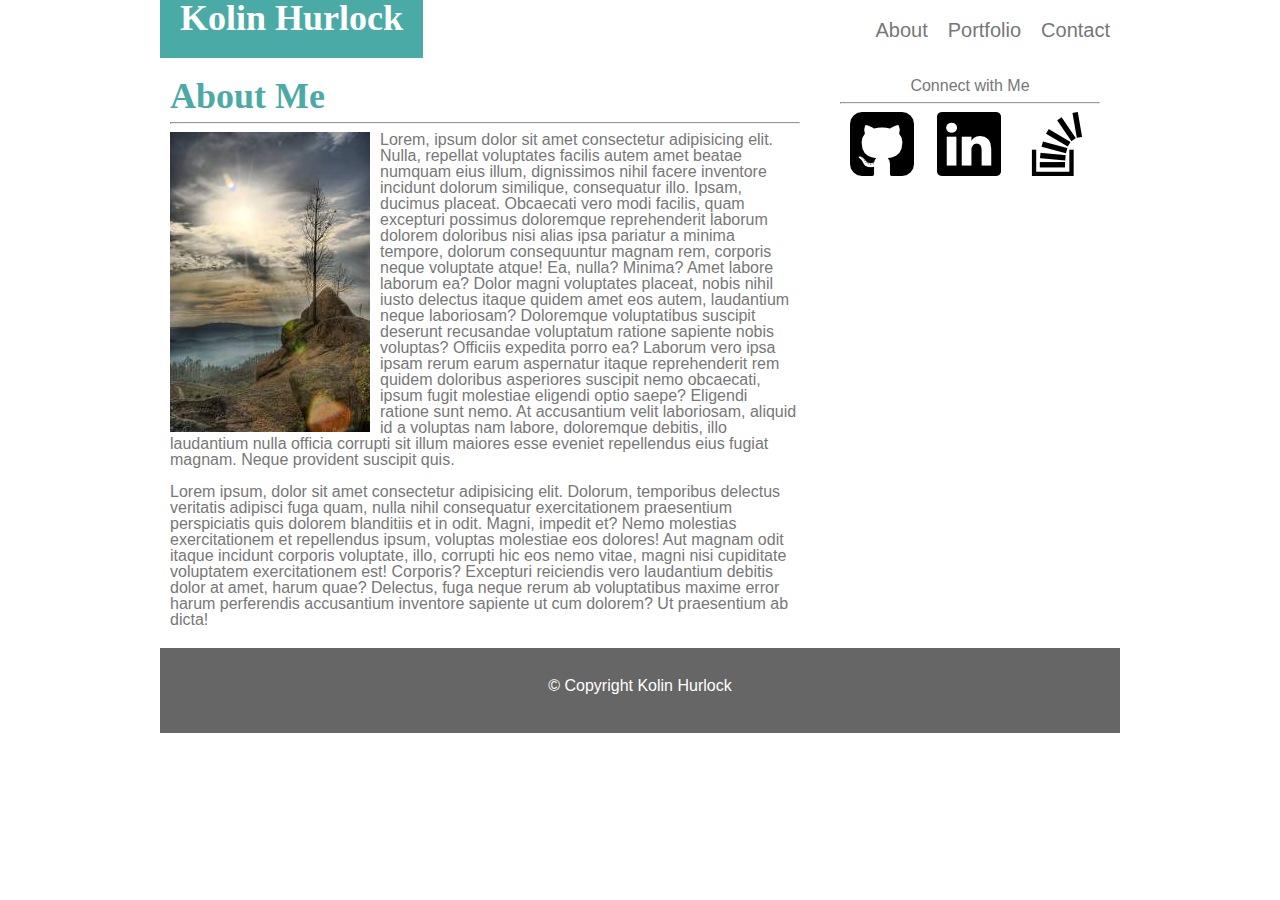
<file: index.html>
<!DOCTYPE html>
<html>
<head>
    <meta charset="utf-8" />
    <meta http-equiv="X-UA-Compatible" content="IE=edge">
    <title>Kolin Hurlock About</title>
    <meta name="viewport" content="width=device-width, initial-scale=1">
    <link rel="stylesheet" type="text/css" media="screen" href="assets/css/reset.css" />
    <link rel="stylesheet" type="text/css" media="screen" href="assets/css/style.css" />
    <link rel="stylesheet" type="text/css" media="screen" href="assets/css/responsive.css" />
</head>
<body>
    <header>
        <h1>Kolin Hurlock</h1>
        <a href="contact.html">Contact</a>
        <a href="portfolio.html">Portfolio</a>
        <a href="index.html">About</a>
    </header>
    
    <div id="mainContent">
        <h1>About Me</h1>
        <hr>
        <img id="profileImage" src="assets/images/nature-view.jpg">
        <p>Lorem, ipsum dolor sit amet consectetur adipisicing elit. Nulla, repellat voluptates facilis autem amet beatae numquam eius illum, dignissimos nihil facere inventore incidunt dolorum similique, consequatur illo. Ipsam, ducimus placeat.
        Obcaecati vero modi facilis, quam excepturi possimus doloremque reprehenderit laborum dolorem doloribus nisi alias ipsa pariatur a minima tempore, dolorum consequuntur magnam rem, corporis neque voluptate atque! Ea, nulla? Minima?
        Amet labore laborum ea? Dolor magni voluptates placeat, nobis nihil iusto delectus itaque quidem amet eos autem, laudantium neque laboriosam? Doloremque voluptatibus suscipit deserunt recusandae voluptatum ratione sapiente nobis voluptas?
        Officiis expedita porro ea? Laborum vero ipsa ipsam rerum earum aspernatur itaque reprehenderit rem quidem doloribus asperiores suscipit nemo obcaecati, ipsum fugit molestiae eligendi optio saepe? Eligendi ratione sunt nemo.
        At accusantium velit laboriosam, aliquid id a voluptas nam labore, doloremque debitis, illo laudantium nulla officia corrupti sit illum maiores esse eveniet repellendus eius fugiat magnam. Neque provident suscipit quis.</p>
        <br>
        <p>Lorem ipsum, dolor sit amet consectetur adipisicing elit. Dolorum, temporibus delectus veritatis adipisci fuga quam, nulla nihil consequatur exercitationem praesentium perspiciatis quis dolorem blanditiis et in odit. Magni, impedit et?
        Nemo molestias exercitationem et repellendus ipsum, voluptas molestiae eos dolores! Aut magnam odit itaque incidunt corporis voluptate, illo, corrupti hic eos nemo vitae, magni nisi cupiditate voluptatem exercitationem est! Corporis?
        Excepturi reiciendis vero laudantium debitis dolor at amet, harum quae? Delectus, fuga neque rerum ab voluptatibus maxime error harum perferendis accusantium inventore sapiente ut cum dolorem? Ut praesentium ab dicta!</p>
    </div>
    
    <div id="sidebar">
        <h3>Connect with Me</h3>
        <hr>
        <a href="https://www.github.com/khurlock" target="_blank"><img src="assets/images/github-sign.png"></a>
        <a href="https://www.linkedin.com/in/kolin-hurlock-544a01155/" target="_blank"><img src="assets/images/linked-in-square-button.png"></a>
        <a href="#"><img src="assets/images/stack-exchange-symbol.png" target="_blank"></a>
    </div>

    <footer>&copy; Copyright Kolin Hurlock</footer>
</body>
</html>
</file>
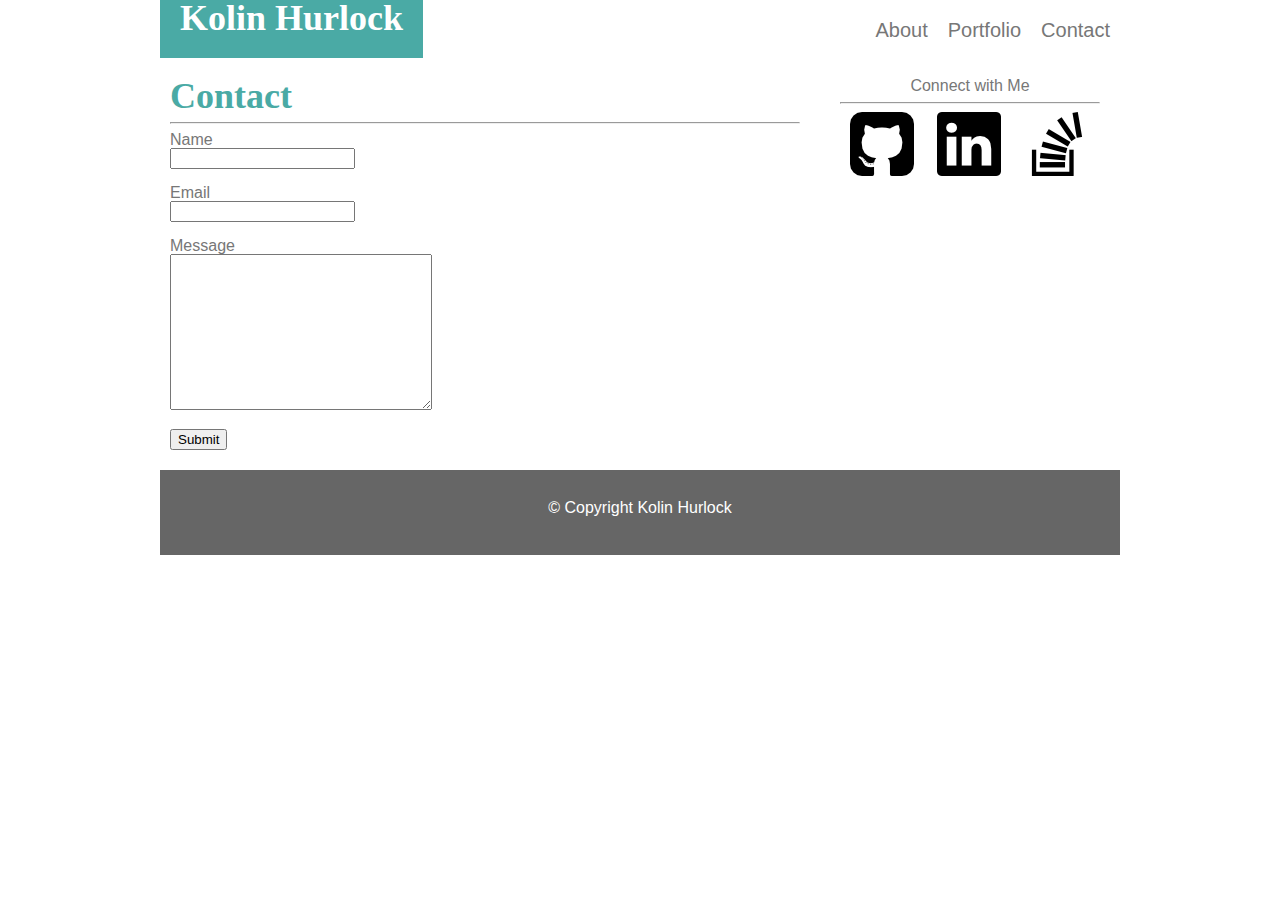
<file: contact.html>
<!DOCTYPE html>
<html>
<head>
    <meta charset="utf-8" />
    <meta http-equiv="X-UA-Compatible" content="IE=edge">
    <title>Kolin Hurlock Contact</title>
    <meta name="viewport" content="width=device-width, initial-scale=1">
    <link rel="stylesheet" type="text/css" media="screen" href="assets/css/reset.css" />
    <link rel="stylesheet" type="text/css" media="screen" href="assets/css/style.css" />
    <link rel="stylesheet" type="text/css" media="screen" href="assets/css/responsive.css" />
</head>
<body>
    <header>
        <h1>Kolin Hurlock</h1>
        <a href="contact.html">Contact</a>
        <a href="portfolio.html">Portfolio</a>
        <a href="index.html">About</a>
    </header>
    
    <div id="mainContent">
        <h1>Contact</h1>
        <hr>
        <form>
            Name<br>
            <input type="text" name="firstname"><br><br>
            Email<br>
            <input type="text" name="lastname"><br><br>
            Message<br>
            <textarea name="message" rows="10" cols="30">
            </textarea><br><br>
            <button type="button">Submit</button>
        </form>
    </div>
    
    <div id="sidebar">
        <h3>Connect with Me</h3>
        <hr>
        <a href="https://www.github.com/khurlock" target="_blank"><img src="assets/images/github-sign.png"></a>
        <a href="https://www.linkedin.com/in/kolin-hurlock-544a01155/" target="_blank"><img src="assets/images/linked-in-square-button.png"></a>
        <a href="#"><img src="assets/images/stack-exchange-symbol.png" target="_blank"></a>
    </div>

    <footer>&copy; Copyright Kolin Hurlock</footer>
</body>
</html>
</file>
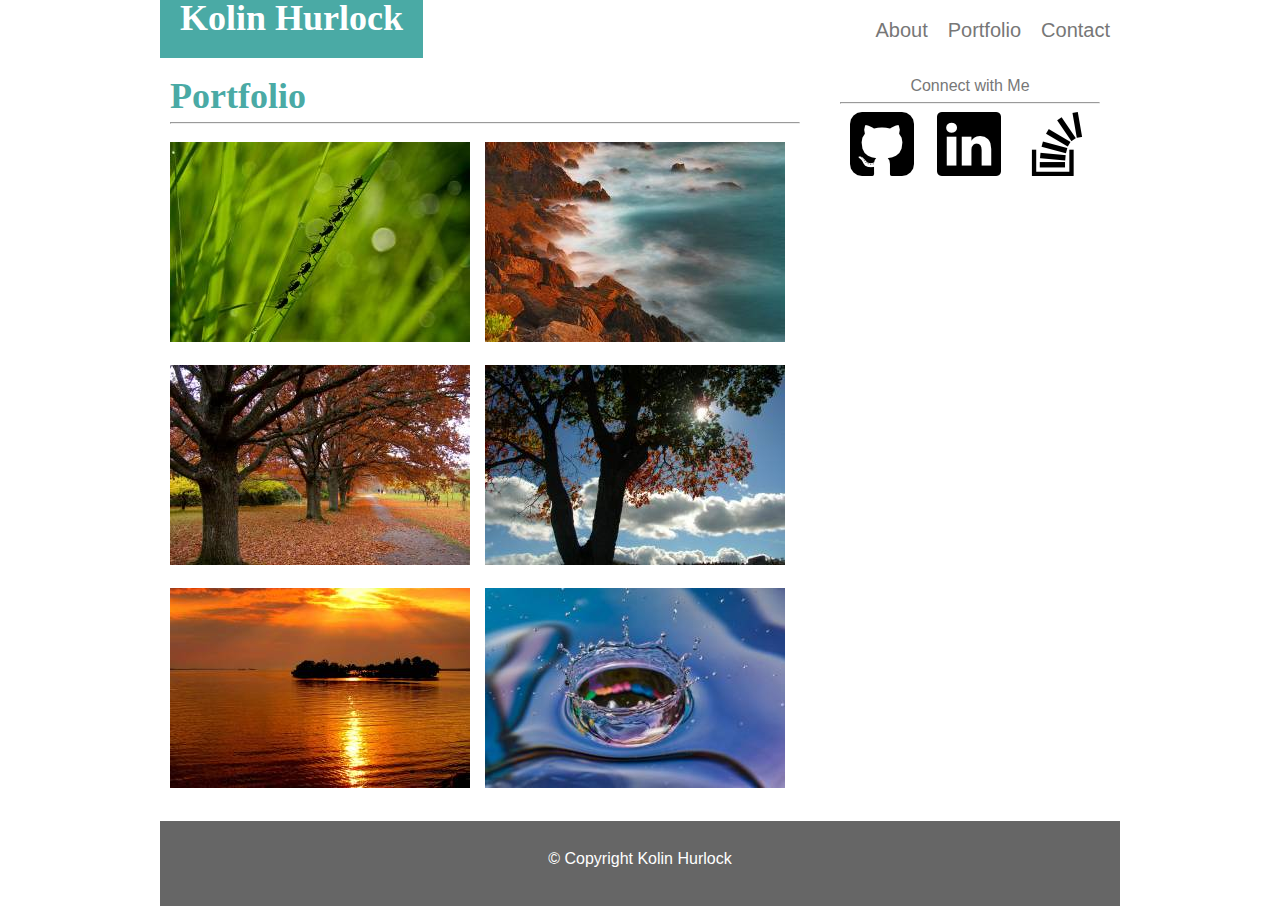
<file: portfolio.html>
<!DOCTYPE html>
<html>
<head>
    <meta charset="utf-8" />
    <meta http-equiv="X-UA-Compatible" content="IE=edge">
    <title>Kolin Hurlock Portfolio</title>
    <meta name="viewport" content="width=device-width, initial-scale=1">
    <link rel="stylesheet" type="text/css" media="screen" href="assets/css/reset.css" />
    <link rel="stylesheet" type="text/css" media="screen" href="assets/css/style.css" />
    <link rel="stylesheet" type="text/css" media="screen" href="assets/css/responsive.css" />
</head>
<body>
    <header>
        <h1>Kolin Hurlock</h1>
        <a href="contact.html">Contact</a>
        <a href="portfolio.html">Portfolio</a>
        <a href="index.html">About</a>
    </header>
    
    <div id="mainContent">
        <h1>Portfolio</h1>
        <hr>
        <div id="leftColumn">
            <img src="assets/images/antsleaf.jpg">
            <img src="assets/images/falltrees.jpg">
            <img src="assets/images/lakesunset.jpg">
        </div>
        <div id="rightColumn">
            <img src="assets/images/mistymountains.jpg">
            <img src="assets/images/treeclouds.jpg">
            <img src="assets/images/watersplash.jpg">
        </div>
    </div>
    
    <div id="sidebar">
        <h3>Connect with Me</h3>
        <hr>
        <a href="https://www.github.com/khurlock" target="_blank"><img src="assets/images/github-sign.png"></a>
        <a href="https://www.linkedin.com/in/kolin-hurlock-544a01155/" target="_blank"><img src="assets/images/linked-in-square-button.png"></a>
        <a href="#"><img src="assets/images/stack-exchange-symbol.png" target="_blank"></a>
    </div>

    <footer>&copy; Copyright Kolin Hurlock</footer>
</body>
</html>
</file>
<file: assets/css/style.css>
body {
    color: #777777;
    width: 960px;
    margin: auto;
    font-family: 'Arial', 'Helvetica Neue', Helvetica, sans-serif;
    background-color: #ffffff;
    background-image: url("https://www.transparenttextures.com/patterns/grey-jean.png"); 
}

header {
    background-color: #ffffff;
    border-color: #cccccc;
    width: 960px;
    height: 58px;
    top: 0;
    left: 0;
}

header h1 {
    display: inline;
    background-color: #4aaaa5;
    font-size: 36px;
    padding: 20px;
    font-family: 'Georgia', Times, Times New Roman, serif;
    color: #ffffff;
    font-weight: bold;
}

header a {
    color: #777777;
    font-size: 20px;
    text-decoration: none;
    float: right;
    margin: 20px 10px 0px 10px;
    display: inline;
}

#mainContent {
    width: 630px;
    float: left;
    background-color: #ffffff;
    border-color: #dddddd;
    margin: 10px 0px 10px 0px;
    padding: 10px;
}

#mainContent #profileImage {
    margin: 0px 10px 0px 0px;
}

#mainContent h1 {
    font-weight: bold;
    font-size: 36px;
    font-family: 'Georgia', Times, Times New Roman, serif;
    color: #4aaaa5
}

#leftColumn {
    width: 50%;
    float: left;
}

#rightColumn {
    width: 50%;
    float: right;
}

#mainContent img {
    margin: 10px 0px 10px 0px;
}

h2 span { 
    color: white; 
    font: bold 24px/45px Helvetica, Sans-Serif; 
    letter-spacing: -1px;  
    background: rgb(0, 0, 0); /* fallback color */
    background: rgba(0, 0, 0, 0.7);
    padding: 10px; 
 }

#profileImage {
    float: left;
    margin: 0px 10px 10px 0px;
}

#sidebar {
    width: 260px;
    float: right;
    background-color: #ffffff;
    border-color: #dddddd;
    margin: 10px 0px 10px 0px;
    padding: 10px 20px 10px 20px;
}

#sidebar h3 {
    text-align: center;
}

#sidebar a {
    margin: 0px 9px 0px 10px;
}

footer {
    clear: both;
    text-align: center;
    padding: 30px;
    background-color: #666666;
    color: #ffffff;
    width: 900px;
    height: 25px;
    bottom: 0;
    left: 0;
}
</file>
<file: assets/css/responsive.css>
@media only screen and (max-width: 768px) {
    body {
        color: #777777;
        width: 100%;
        margin: 10px;
        font-family: 'Arial', 'Helvetica Neue', Helvetica, sans-serif;
        background-color: #ffffff;
        background-image: url("https://www.transparenttextures.com/patterns/grey-jean.png"); 
    }
    
    header {
        background-color: #ffffff;
        border-color: #cccccc;
        width: 100%;
        height: 58px;
        top: 0;
    }
    
    header h1 {
        background-color: #4aaaa500 ;
        display: inline;
        font-size: 24px;
        padding: 20px;
        font-family: 'Georgia', Times, serif;
        color: #777777;
        font-weight: bold;
    }
    
    header a {
        color: #777777;
        font-size: 20px;
        text-decoration: none;
        float: right;
        margin: 20px 10px 0px 10px;
        display: inline;
    }
    
    #mainContent {
        width: 80%;
        float: left;
        background-color: #ffffff;
        border-color: #dddddd;
        margin: 10px 0px 10px 0px;
        padding: 10px;
    }
    
    #mainContent #profileImage {
        margin: 0px 10px 0px 0px;
    }
    
    #mainContent h1 {
        font-weight: bold;
        font-size: 36px;
        font-family: 'Georgia', Times, Times New Roman, serif;
        color: #4aaaa5
    }
    
    #leftColumn {
        width: 50%;
        float: left;
    }
    
    #rightColumn {
        width: 50%;
        float: right;
    }
    
    #mainContent img {
        margin: 10px 0px 10px 0px;
    }
    
    h2 span { 
        color: white; 
        font: bold 24px/45px Helvetica, Sans-Serif; 
        letter-spacing: -1px;  
        background: rgb(0, 0, 0); /* fallback color */
        background: rgba(0, 0, 0, 0.7);
        padding: 10px; 
     }
    
    #profileImage {
        float: left;
        margin: 0px 10px 10px 0px;
    }
    
    #sidebar {
        width: 10%;
        float: right;
        background-color: #ffffff;
        border-color: #dddddd;
        margin: 10px 0px 10px 0px;
        padding: 10px 20px 10px 20px;
    }
    
    #sidebar h3 {
        text-align: center;
    }
    
    #sidebar a {
        margin: 0px 9px 0px 10px;
    }
    
    footer {
        text-align: center;
        padding: 30px;
        background-color: #666666;
        color: #ffffff;
        width: 100%;
        height: 25px;
    }
}
</file>
